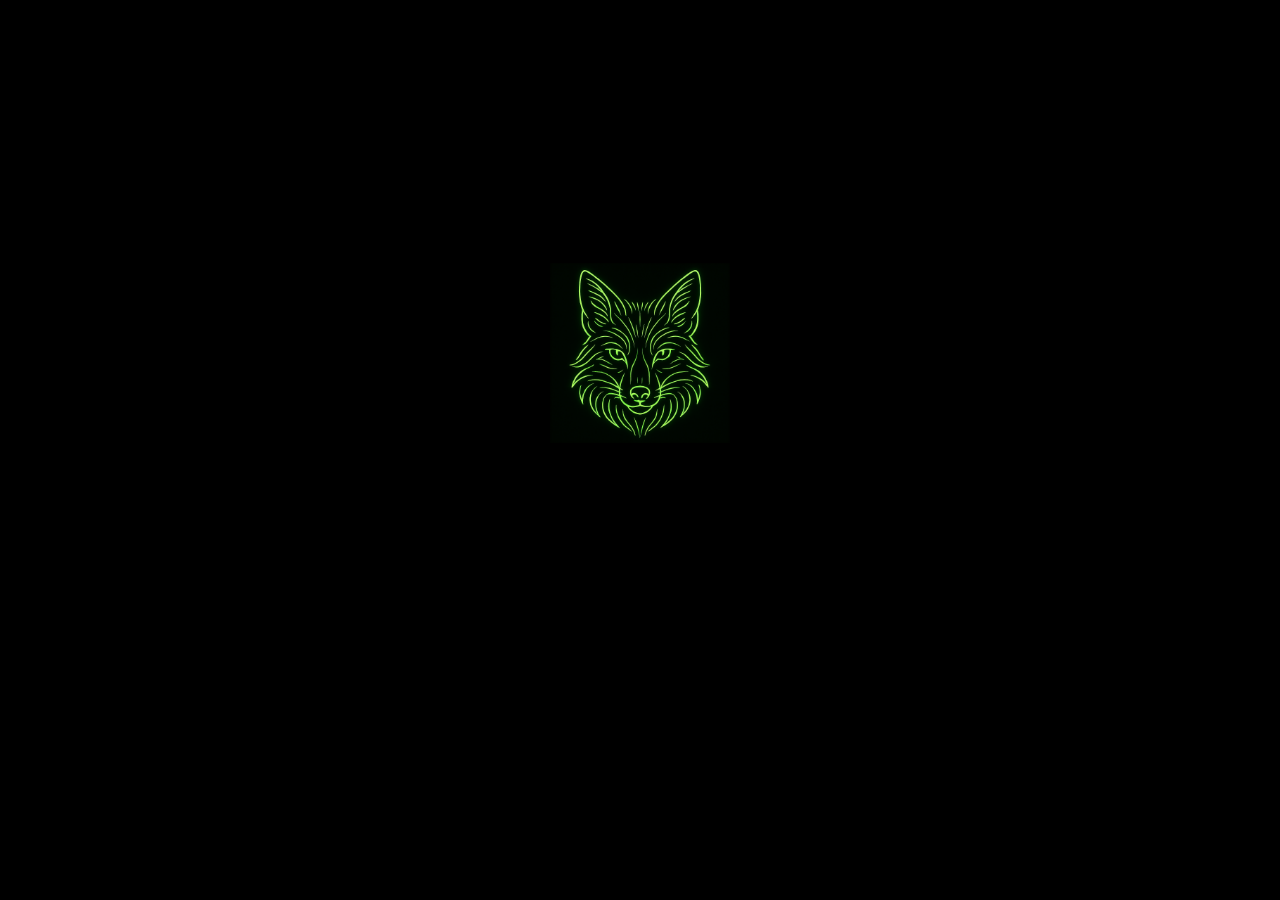
<file: index.html>
<!DOCTYPE html>
<html lang="fa">
<head>
  <meta charset="UTF-8">
  <title>Fox Studio</title>
  <link rel="stylesheet" href="style.css">
</head>
<body>

  <!-- تصویر روباه -->
  <img src="assets/fox.png" id="foxImage" class="hidden" alt="Fox logo">

  <!-- متن Fox Studio -->
  <h1 id="studioText" class="hidden">Fox Studio</h1>

  <!-- دکمه پنجه -->
  <button id="enterButton" class="hidden">
    <img src="assets/paw.png" alt="ورود" />
  </button>

  <script src="script.js"></script>
</body>
</html>
</file>
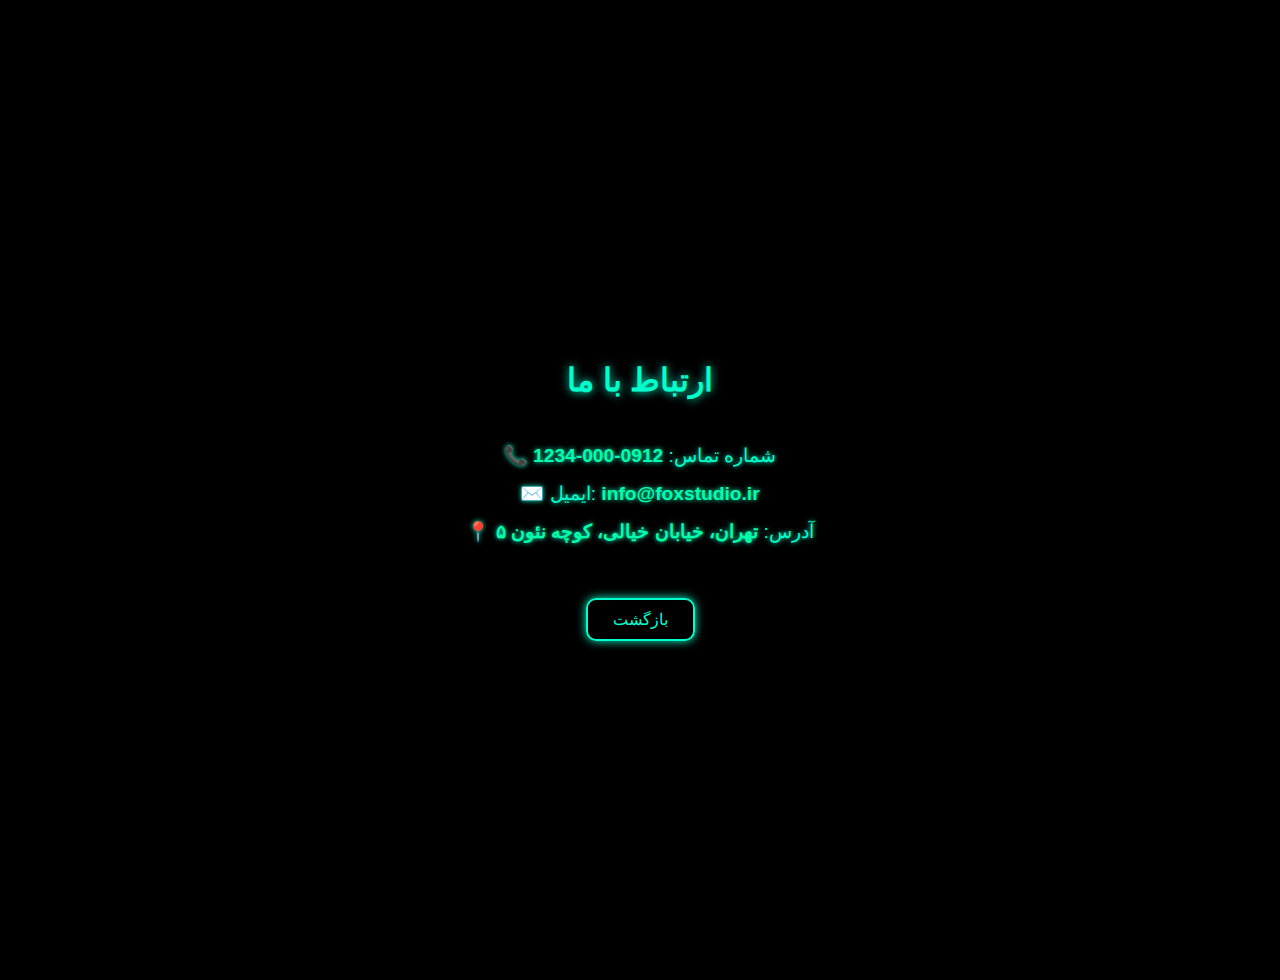
<file: contact.html>
<!DOCTYPE html>
<html lang="fa">
<head>
  <meta charset="UTF-8">
  <title>ارتباط با ما | Fox Studio</title>
  <link rel="stylesheet" href="style.css">
</head>
<body class="contact-page">

  <h1 class="contact-title">ارتباط با ما</h1>

  <div class="contact-info">
    <p>📞 شماره تماس: <span>0912-000-1234</span></p>
    <p>✉️ ایمیل: <span>info@foxstudio.ir</span></p>
    <p>📍 آدرس: <span>تهران، خیابان خیالی، کوچه نئون ۵</span></p>
  </div>

  <a href="home.html" class="back-button">بازگشت</a>

</body>
</html>
</file>
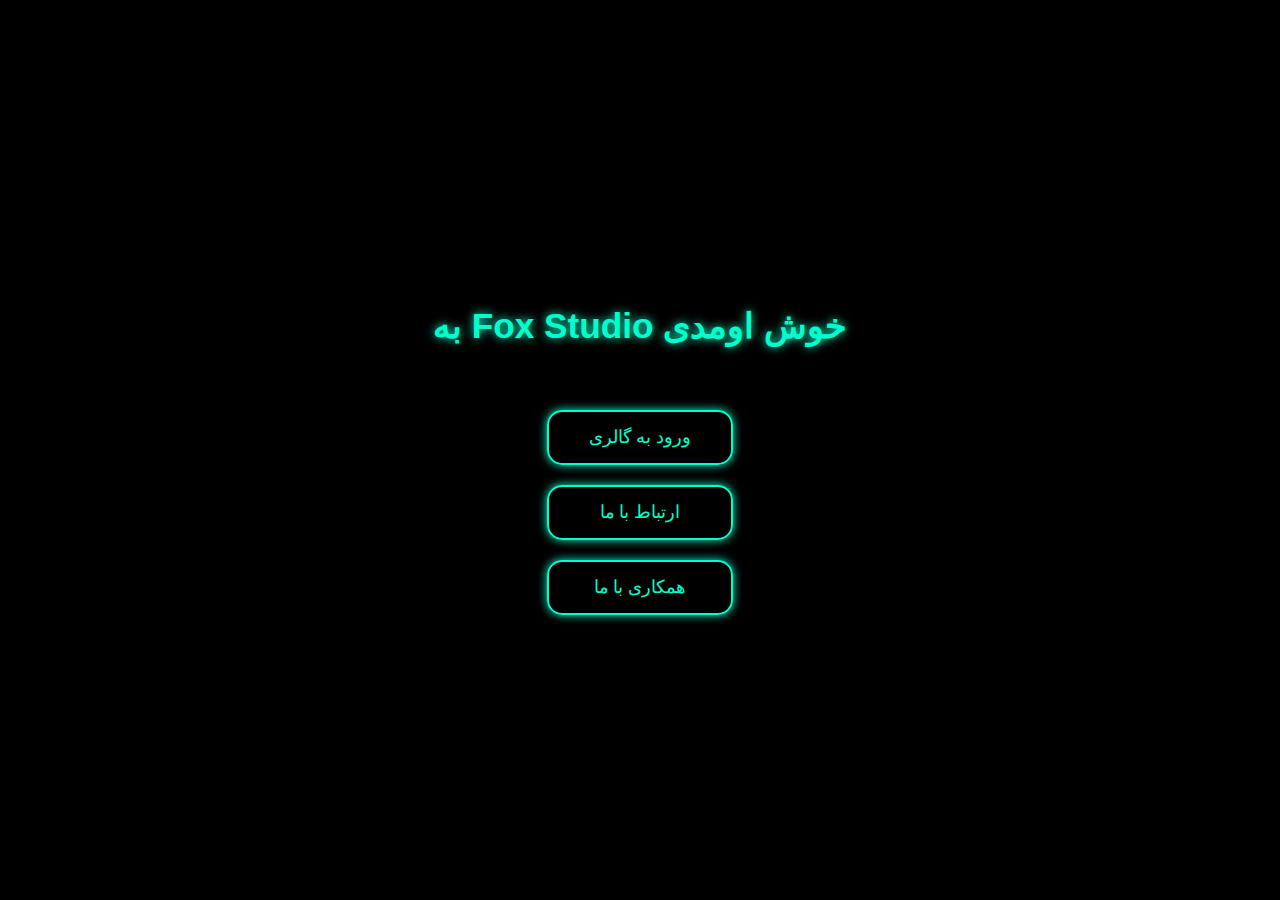
<file: home.html>
<!DOCTYPE html>
<html lang="fa">
<head>
  <meta charset="UTF-8">
  <title>صفحه اصلی | Fox Studio</title>
  <link rel="stylesheet" href="style.css">
</head>
<body class="home-page">

  <h1 class="home-title">به Fox Studio خوش اومدی</h1>

  <div class="button-group">
    <a href="gallery.html" class="neon-button">ورود به گالری</a>
    <a href="contact.html" class="neon-button">ارتباط با ما</a>
    <a href="join.html" class="neon-button">همکاری با ما</a>
  </div>

</body>
</html>
</file>
<file: style.css>
/* ریست اولیه و زمینه مشکی */
body {
  margin: 0;
  padding: 0;
  background-color: black;
  color: #00ff88;
  font-family: 'Vazirmatn', sans-serif; /* فونتی سازگار فارسی/انگلیسی */
  display: flex;
  justify-content: center;
  align-items: center;
  flex-direction: column;
  height: 100vh;
  overflow: hidden;
}

/* پنهان کردن المان‌ها */
.hidden {
  opacity: 0;
  transition: opacity 1s ease-in-out;
}

/* تصویر روباه */
#foxImage {
  width: 180px;
  margin-bottom: 20px;
}

/* متن Fox Studio */
#studioText {
  font-size: 2em;
  margin-bottom: 30px;
  color: #00ff88;
}

/* دکمه پنجه */
#enterButton {
  background: none;
  border: none;
  cursor: pointer;
  animation: pulse 1.5s infinite alternate;
}

#enterButton img {
  width: 80px;
  filter: drop-shadow(0 0 10px #00ff88);
}

/* افکت پالس نئون */
@keyframes pulse {
  from { transform: scale(1); }
  to { transform: scale(1.1); filter: drop-shadow(0 0 20px #00ff88); }
}
/* سبک صفحه اصلی */
.home-page {
  background-color: #000;
  color: #00ffcc;
  display: flex;
  flex-direction: column;
  align-items: center;
  justify-content: center;
  gap: 40px;
}

/* عنوان صفحه */
.home-title {
  font-size: 2.2em;
  margin-top: 20px;
  text-align: center;
  text-shadow: 0 0 10px #00ffcc;
}

/* دکمه‌های نئونی */
.button-group {
  display: flex;
  flex-direction: column;
  gap: 20px;
}

.neon-button {
  text-decoration: none;
  padding: 15px 40px;
  border: 2px solid #00ffcc;
  border-radius: 15px;
  color: #00ffcc;
  font-size: 1.1em;
  background-color: transparent;
  text-align: center;
  transition: all 0.3s ease;
  box-shadow: 0 0 10px #00ffcc;
}

.neon-button:hover {
  background-color: #00ffcc;
  color: black;
  box-shadow: 0 0 20px #00ffcc, 0 0 40px #00ffcc;
}
/* صفحه گالری */
.gallery-page {
  background-color: black;
  color: #00ffcc;
  display: flex;
  flex-direction: column;
  align-items: center;
  padding: 20px;
}

.gallery-title {
  font-size: 2em;
  margin-bottom: 30px;
  text-shadow: 0 0 10px #00ffcc;
}

.gallery-container {
  display: flex;
  flex-wrap: wrap;
  gap: 20px;
  justify-content: center;
}

.gallery-container img {
  width: 250px;
  height: auto;
  border: 2px solid #00ffcc;
  border-radius: 10px;
  box-shadow: 0 0 15px #00ffcc;
  transition: transform 0.3s, box-shadow 0.3s;
}

.gallery-container img:hover {
  transform: scale(1.05);
  box-shadow: 0 0 30px #00ffcc;
}

/* دکمه بازگشت */
.back-button {
  margin-top: 40px;
  text-decoration: none;
  padding: 10px 25px;
  border: 2px solid #00ffcc;
  color: #00ffcc;
  border-radius: 10px;
  transition: all 0.3s;
  box-shadow: 0 0 10px #00ffcc;
}

.back-button:hover {
  background-color: #00ffcc;
  color: black;
  box-shadow: 0 0 20px #00ffcc;
}
/* صفحه ارتباط با ما */
.contact-page {
  background-color: black;
  color: #00ffcc;
  display: flex;
  flex-direction: column;
  align-items: center;
  padding: 40px 20px;
  text-align: center;
}

.contact-title {
  font-size: 2em;
  margin-bottom: 30px;
  text-shadow: 0 0 10px #00ffcc;
}

.contact-info p {
  font-size: 1.2em;
  margin: 15px 0;
  text-shadow: 0 0 5px #00ffcc;
}

.contact-info span {
  font-weight: bold;
  color: #00ffaa;
}
/* واکنش‌گرا کردن تصاویر گالری */
.gallery-container img {
  max-width: 100%;
  height: auto;
}

/* واکنش‌گرا کردن کل صفحه برای موبایل */
@media (max-width: 768px) {
  .home-title,
  .gallery-title,
  .contact-title {
    font-size: 1.6em;
    text-align: center;
  }

  .neon-button {
    font-size: 1em;
    padding: 12px 20px;
  }

  .contact-info p {
    font-size: 1em;
  }

  .gallery-container {
    flex-direction: column;
    align-items: center;
  }
}
</file>
